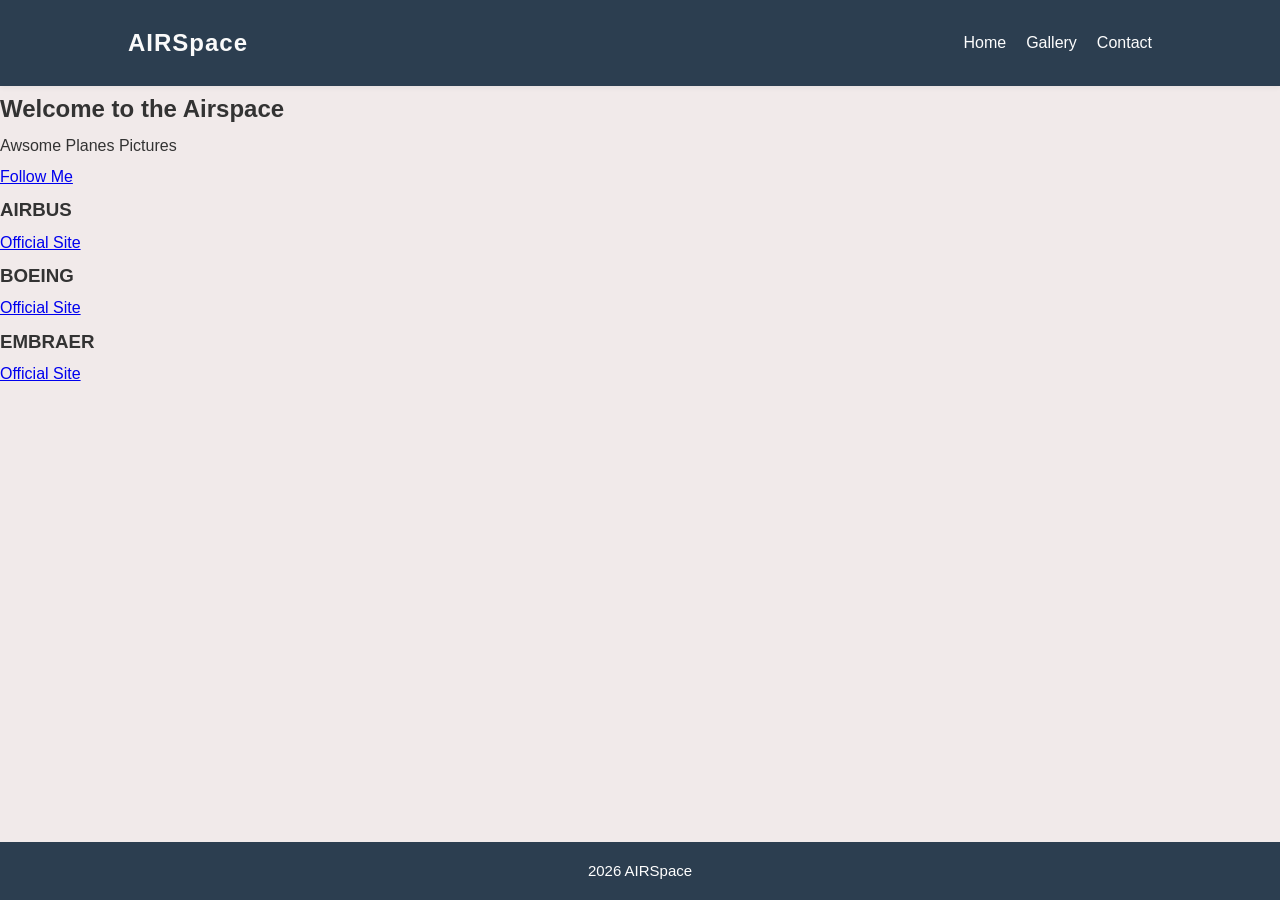
<file: index.html>
<!DOCTYPE html>
<html lang="en">
<head>
    <meta charset="UTF-8">
    <meta name="viewport" content="width=device-width, initial-scale=1.0">
    <title>AIR</title>
    <link rel="stylesheet" href="style.css">
</head>
<body>

    <header class="navbar">
        <div class="logo">AIRSpace</div>
        <nav>
            <ul class="nav-links">
                <li><a href="index.html">Home</a></li>
                <li><a href="gallery.html">Gallery</a></li>
                <li><a href="contact.html">Contact</a></li>
            </ul>
        </nav>
    </header>

    <section class="hero">
        <div class="hero-content">
            <h1>Welcome to the Airspace</h1>
            <p>Awsome Planes Pictures</p>
                <a class="btn btn-success" href="https://www.google.com" target="_blank">Follow Me</a>
            </div>
        </div>
    </section>

    <section class="features">
        <div class="feature-card">
            <h3>AIRBUS</h3>
            <a class="btn btn-success" href="https://www.airbus.com/en" target="_blank">Official Site</a>
        </div>
        <div class="feature-card">
            <h3>BOEING</h3>
            <a class="btn btn-success" href="https://www.boeing.com" target="_blank">Official Site</a>
        </div>
        <div class="feature-card">
            <h3>EMBRAER</h3>
            <a class="btn btn-success" href="https://embraer.com" target="_blank">Official Site</a>
        </div>
    </section>

    <footer>
        <p>2026 AIRSpace</p>
    </footer>

</body>
</html>
</file>
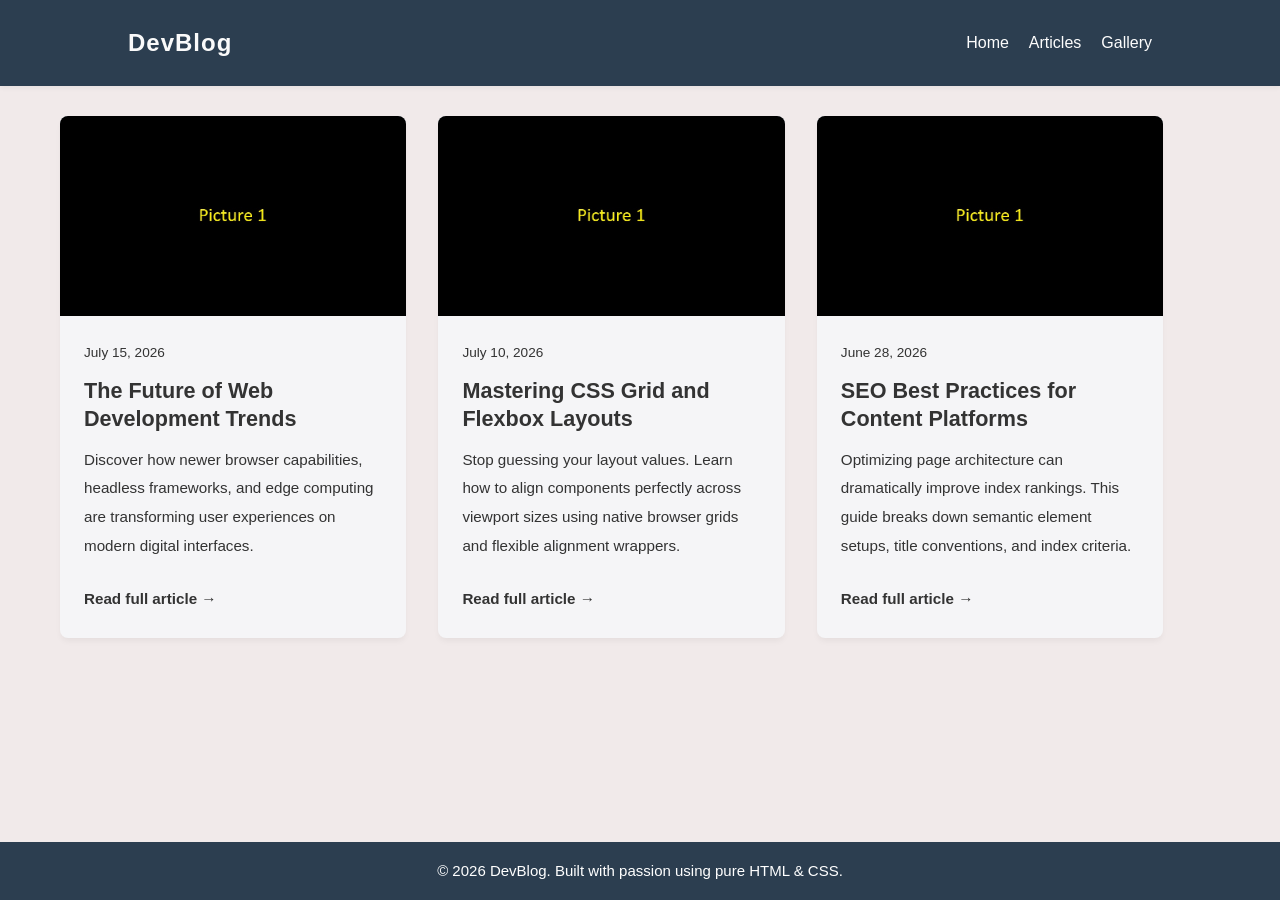
<file: articles.html>
<!DOCTYPE html>
<html lang="en">
<head>
    <meta charset="UTF-8">
    <meta name="viewport" content="width=device-width, initial-scale=1.0">
    <title>Articles</title>
    <link rel="stylesheet" href="style.css">
</head>
<body>

    <header>
        <div class="logo">DevBlog</div>
        <nav>
            <ul>
                <li><a href="index.html">Home</a></li>
                <li><a href="articles.html">Articles</a></li>
                <li><a href="gallery.html">Gallery</a></li>
            </ul>
        </nav>
    </header>

    <div class="container">
        <main class="articles-grid">
            
            <!-- Article Card 1 -->
            <article>
                <img class="article-image" src="picture1.jpg"Abstract digital technology concept background">
                <div class="article-content">
                    <div class="article-meta">
                        <time datetime="2026-07-15">July 15, 2026</time>
                    </div>
                    <h2 class="article-title">The Future of Web Development Trends</h2>
                    <p class="article-excerpt">Discover how newer browser capabilities, headless frameworks, and edge computing are transforming user experiences on modern digital interfaces.</p>
                    <a href="https://www.google.com" target="_blank" class="read-more-btn">Read full article &rarr;</a>
                </div>
            </article>

            <!-- Article Card 2 -->
            <article>
                <img class="article-image" src="picture1.jpg" alt="Minimalist desk setup with laptop and plants">
                <div class="article-content">
                    <div class="article-meta">
                        <time datetime="2026-07-10">July 10, 2026</time>
                    </div>
                    <h2 class="article-title">Mastering CSS Grid and Flexbox Layouts</h2>
                    <p class="article-excerpt">Stop guessing your layout values. Learn how to align components perfectly across viewport sizes using native browser grids and flexible alignment wrappers.</p>
                    <a href="https://www.google.com" target="_blank" class="read-more-btn">Read full article &rarr;</a>
                </div>
            </article>

            <!-- Article Card 3 -->
            <article>
                <img class="article-image" src="picture1.jpg" alt="Person hands working on analytics dashboard on laptop screen">
                <div class="article-content">
                    <div class="article-meta">
                        <time datetime="2026-06-28">June 28, 2026</time>
                    </div>
                    <h2 class="article-title">SEO Best Practices for Content Platforms</h2>
                    <p class="article-excerpt">Optimizing page architecture can dramatically improve index rankings. This guide breaks down semantic element setups, title conventions, and index criteria.</p>
                    <a href="https://www.google.com" target="_blank" class="read-more-btn">Read full article &rarr;</a>
                </div>
            </article>
        </main>
    </div>

    <footer>
        <p>&copy; 2026 DevBlog. Built with passion using pure HTML & CSS.</p>
    </footer>

</body>
</html>
</file>
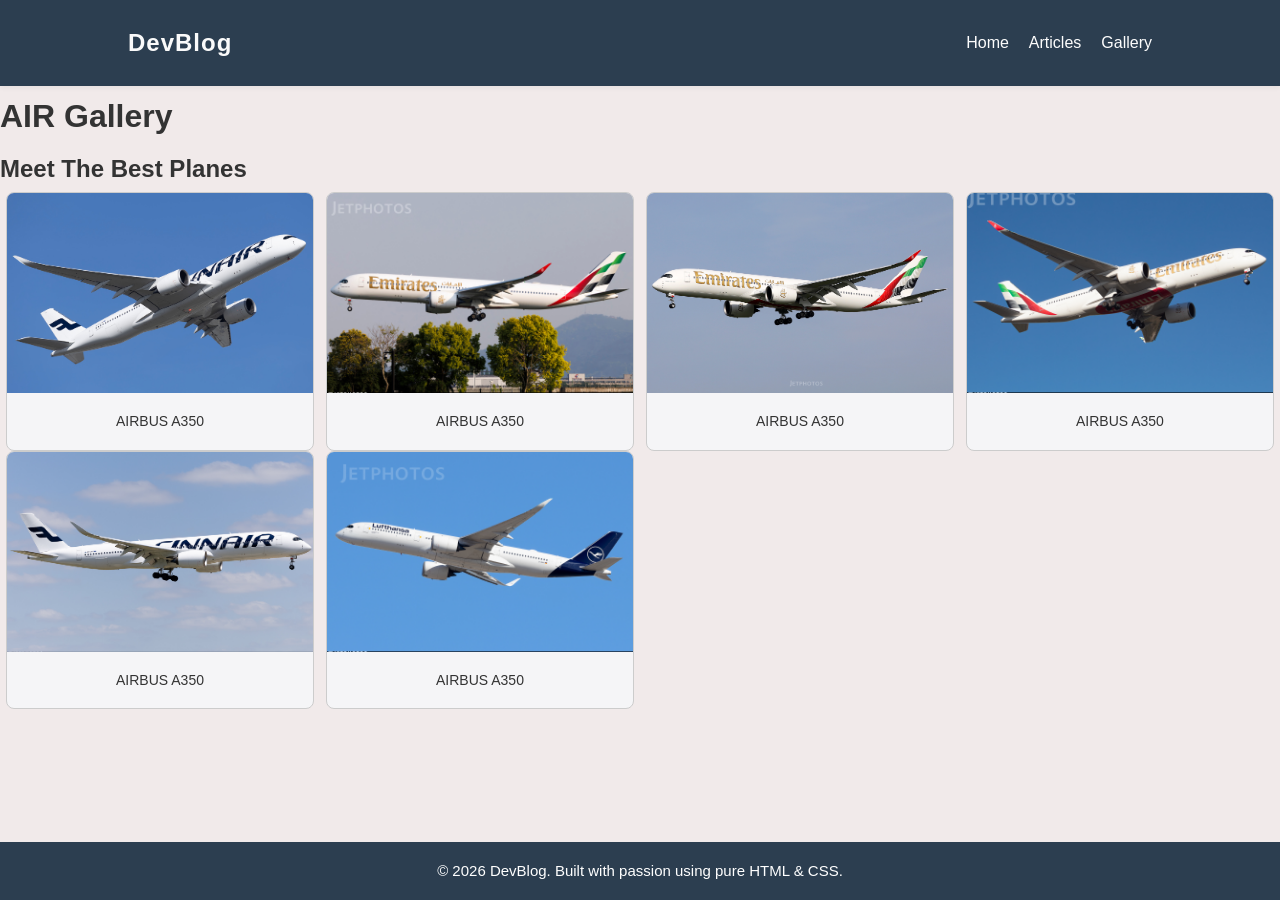
<file: gallery.html>
<!DOCTYPE html>
<html lang="en">
<head>
    <meta charset="UTF-8">
    <meta name="viewport" content="width=device-width, initial-scale=1.0">
    <title>Gallery</title>
    <link rel="stylesheet" href="style.css">
</head>
<body>

 <header>
  <div class="logo">DevBlog</div>
    <nav>
      <ul>
        <li><a href="index.html">Home</a></li>
        <li><a href="articles.html">Articles</a></li>
        <li><a href="gallery.html">Gallery</a></li>
      </ul>
     </nav>
  </header>

    <h1>AIR Gallery</h2>

    <h2>Meet The Best Planes</h4>

  <div class="responsive">
    <div class="gallery-item">
      <a target="_blank" href="photo1.jpg">
        <img src="photo1.jpg" alt="Forest" width="600" height="400">
      </a>
      <div class="desc">AIRBUS A350</div>
    </div>
  </div>

  <div class="responsive">
    <div class="gallery-item">
      <a target="_blank" href="photo2.jpg">
        <img src="photo2.jpg" alt="Forest" width="600" height="400">
      </a>
      <div class="desc">AIRBUS A350</div>
    </div>
  </div>

  <div class="responsive">
    <div class="gallery-item">
      <a target="_blank" href="photo3.jpg">
        <img src="photo3.jpg" alt="Northern Lights" width="600" height="400">
      </a>
      <div class="desc">AIRBUS A350</div>
    </div>
  </div>

  <div class="responsive">
    <div class="gallery-item">
      <a target="_blank" href="photo4.jpg">
        <img src="photo4.jpg" alt="Mountains" width="600" height="400">
      </a>
      <div class="desc">AIRBUS A350</div>
    </div>
  </div>

    <div class="responsive">
    <div class="gallery-item">
      <a target="_blank" href="photo5.jpg">
        <img src="photo5.jpg" alt="Mountains" width="600" height="400">
      </a>
      <div class="desc">AIRBUS A350</div>
    </div>
  </div>

    <div class="responsive">
    <div class="gallery-item"">
      <a target="_blank" href="photo6.jpg">
        <img src="photo6.jpg" alt="Mountains" width="600" height="400">
      </a>
      <div class="desc">AIRBUS A350</div>
    </div>
  </div>

  <div class="clearfix"></div>

  <footer>
    <p>&copy; 2026 DevBlog. Built with passion using pure HTML & CSS.</p>
  </footer>

</body>
</html>
</file>
<file: style.css>
/* Reset basic styles and establish box-sizing */
* {
    margin: 0;
    padding: 0;
    box-sizing: border-box;
}

body {
    font-family: 'Segoe UI', Tahoma, Geneva, Verdana, sans-serif;
    line-height: 1.9;
    background-color: #f1eaea;
    color: #333;
}

/* Header & Navigation */
header {
    background-color: #2c3e50;
    display: flex;
    justify-content: space-between;
    align-items: center;
    padding: 20px 10%;
    box-shadow: 0 2px 5px rgba(0,0,0,0.05);
    position: sticky;
    top: 0;
    z-index: 100;
}

header .logo {
    font-size: 24px;
    font-weight: bold;
    color: #fafafa;
    letter-spacing: 1px;
}

nav ul {
    display: flex;
    list-style: none;
}

nav ul li {
    margin-left: 20px;
}

nav ul li a {
    text-decoration: none;
    color: #fdfdfd;
    font-weight: 500;
    transition: color 0.3s;
}

nav ul li a:hover {
    color: #3498db;
}

/* Page Layout Wrapper */
.container {
    max-width: 1200px;
    margin: 30px auto;
    padding: 0 20px;
    display: flex;
    gap: 30px;
}

/* Main Content Area */
.main-content {
    flex: 2;
}

/* Blog Post Cards */
.card {
    background: #f5f5f7;
    border-radius: 8px;
    overflow: hidden;
    box-shadow: 0 4px 15px rgba(0,0,0,0.05);
    margin-bottom: 30px;
}

.card-img {
    width: 100%;
    height: 100px;
    object-fit: cover;
    border-radius: 10px;
}

.card-body {
    padding: 25px;
}

.tag {
    display: inline-block;
    background: #e1f5fe;
    color: #0288d1;
    padding: 3px 10px;
    border-radius: 20px;
    font-size: 12px;
    font-weight: bold;
    text-transform: uppercase;
    margin-bottom: 10px;
}

.card h2 {
    color: #2c3e50;
    margin-bottom: 10px;
    font-size: 28px;
}

.post-date {
    font-size: 13px;
    color: #999;
    margin-bottom: 15px;
}

.excerpt {
    color: #666;
    margin-bottom: 20px;
}

.read-more {
    display: inline-block;
    text-decoration: none;
    color: #3498db;
    font-weight: bold;
    transition: transform 0.2s;
}

.read-more:hover {
    transform: translateX(5px);
}

/* Sidebar Styling */
.sidebar {
    flex: 1;
}

.widget {
    background: #f5f5f7;
    padding: 25px;
    border-radius: 8px;
    box-shadow: 0 4px 15px rgba(0,0,0,0.05);
    margin-bottom: 30px;
}

.widget h3 {
    color: #2c3e50;
    margin-bottom: 15px;
    border-bottom: 2px solid #f4f7f6;
    padding-bottom: 10px;
}

.author-img {
    width: 100px;
    height: 100px;
    border-radius: 10px;
    object-fit: cover;
    display: block;
    margin: 0 auto 15px;
}

.about-me p {
    text-align: center;
    font-size: 14px;
    color: #666;
}

.categories ul {
    list-style: none;
}

.categories ul li {
    padding: 10px 0;
    border-bottom: 1px solid #f4f7f6;
}

.categories ul li a {
    text-decoration: none;
    color: #3498db;
    font-size: 15px;
    display: flex;
    justify-content: space-between;
}

.categories ul li a:hover {
    color: #555;
}

/* Footer styling */
footer {
    background: #2c3e50;
    color: #ffffff;
    text-align: center;
    padding: 15px;
    font-size: 15px;
    width: 100%;
    bottom: 0;
    position: fixed;
}

/* Responsive design adjustments for mobile screens */
@media (max-width: 768px) {
    header {
        flex-direction: column;
        gap: 15px;
    }
    
    nav ul li {
        margin: 0 10px;
    }

    .container {
        flex-direction: column;
    }

    .card-img {
        height: 200px;
    }

/* ARTICLES PAGE */

}
 /* Responsive Article Grid */
.articles-grid {
display: grid;
grid-template-columns: repeat(auto-fill, minmax(320px, 1fr));
gap: 2rem;
}

/* Card Elements */
article {
background: #f5f5f7;
border: 1px solid var(--border-color);
border-radius: 8px;
overflow: hidden;
display: flex;
flex-direction: column;
box-shadow: 0 4px 6px -1px rgba(0, 0, 0, 0.05);
transition: transform 0.2s ease, box-shadow 0.2s ease;
}
article:hover {
transform: translateY(-4px);
box-shadow: 0 10px 15px -3px rgba(0, 0, 0, 0.1);
}

/* Image Placeholder styling */
.article-image {
width: 100%;
height: 200px;
object-fit: cover;
background-color: #cbd5e1;
}

/* Content Body Wrapper */
.article-content {
padding: 1.5rem;
display: flex;
flex-direction: column;
flex-grow: 1;
}
.article-meta {
font-size: 0.85rem;
color: var(--text-muted);
margin-bottom: 0.75rem;
}
.article-title {
font-size: 1.35rem;
margin-bottom: 0.75rem;
line-height: 1.3;
}
.article-title a {
color: var(--text-main);
text-decoration: none;
}
.article-title a:hover {
color: var(--primary-color);
}
.article-excerpt {
color: var(--text-muted);
font-size: 0.95rem;
margin-bottom: 1.5rem;
flex-grow: 1;
}

/* Call To Action Link */
.read-more-btn {
display: inline-block;
color: var(--primary-color);
text-decoration: none;
font-weight: 600;
font-size: 0.95rem;
}
.read-more-btn:hover {
text-decoration: underline;
}

/* Gallery page */

div.gallery {
  display: grid;
  grid-template-columns: repeat(auto-fit, minmax(250px, 1fr)); /* Auto-responsive columns */
  gap: 24px; /* The gap that separates each image+desc block */
  padding: 20px;
}

/* 2. Individual card container (optional style) */
div.gallery-item {
  border: 1px solid #ccc;
  background-color:#f5f5f7;
  border-radius: 8px;
  overflow: hidden; /* Keeps image corners rounded if card has border-radius */
}

.gallery-item:hover {
  transform: translateY(-4px);
  box-shadow: 0 10px 15px -3px rgba(0, 0, 0, 0.1);
}

/* 3. Image sizing logic from before */
div.gallery-item img {
  width: 100%;
  height: 200px;
  object-fit: cover; /* Fits perfectly without stretching */
  display: block;    /* Removes annoying bottom white space under images */
}

/* 4. Styling the description box */
div.gallery-item .desc {
  padding: 15px;
  text-align: center;
  font-family: sans-serif;
  font-size: 14px;
  color: #333;
}

* {
  box-sizing: border-box;
}

.responsive {
  padding: 0 6px;
  float: left;
  width: 24.99999%;
}

@media only screen and (max-width: 700px) {
  .responsive {
    width: 49.99999%;
    margin: 6px 0;
  }
}

@media only screen and (max-width: 500px) {
  .responsive {
    width: 100%;
  }
}

.clearfix:after {
  content: "";
  display: table;
  clear: both;
}

.iframe-container {
  position: relative;
  width: 100%;
  max-width: 600px;
  margin: 20px auto;
  box-shadow: 0 4px 12px rgba(0, 0, 0, 0.1);
  border-radius: 8px;
  overflow: hidden;
}

.iframe-container iframe {
  width: 100%;
  height: 500px;
  border: none;
  display: block;
}
</file>
